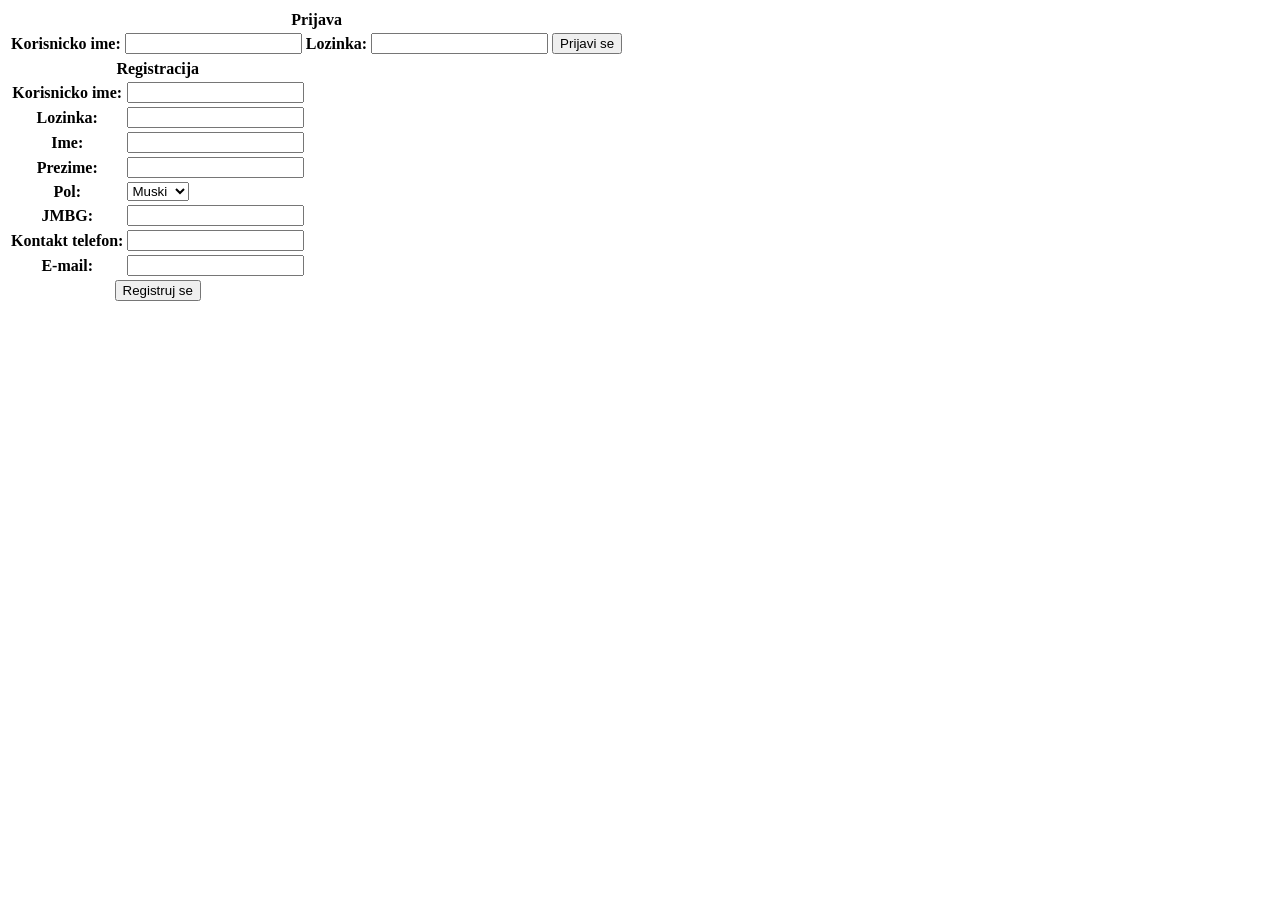
<file: WebAPI_AJAX/WebAPI/WebAPI/index.html>
﻿<!DOCTYPE html>
<html>
	<head>
		<title>Taksi sluzba</title>
		<meta charset="utf-8" />
		<script src="Scripts/jquery-1.10.2.js"></script>
		<script src="Scripts/myFunctions.js"></script>
		<script src="Scripts/jquery.validate.js"></script>
		<script type="text/javascript">
			$(document).ready(function ()
			{
				loadStart();
			});
		</script>
	</head>
	<body>
		<div id="logdiv">
		</div>
		<div id="regdiv">
		</div>
		<div id="errdiv">
		</div>
	</body>
</html>
</file>
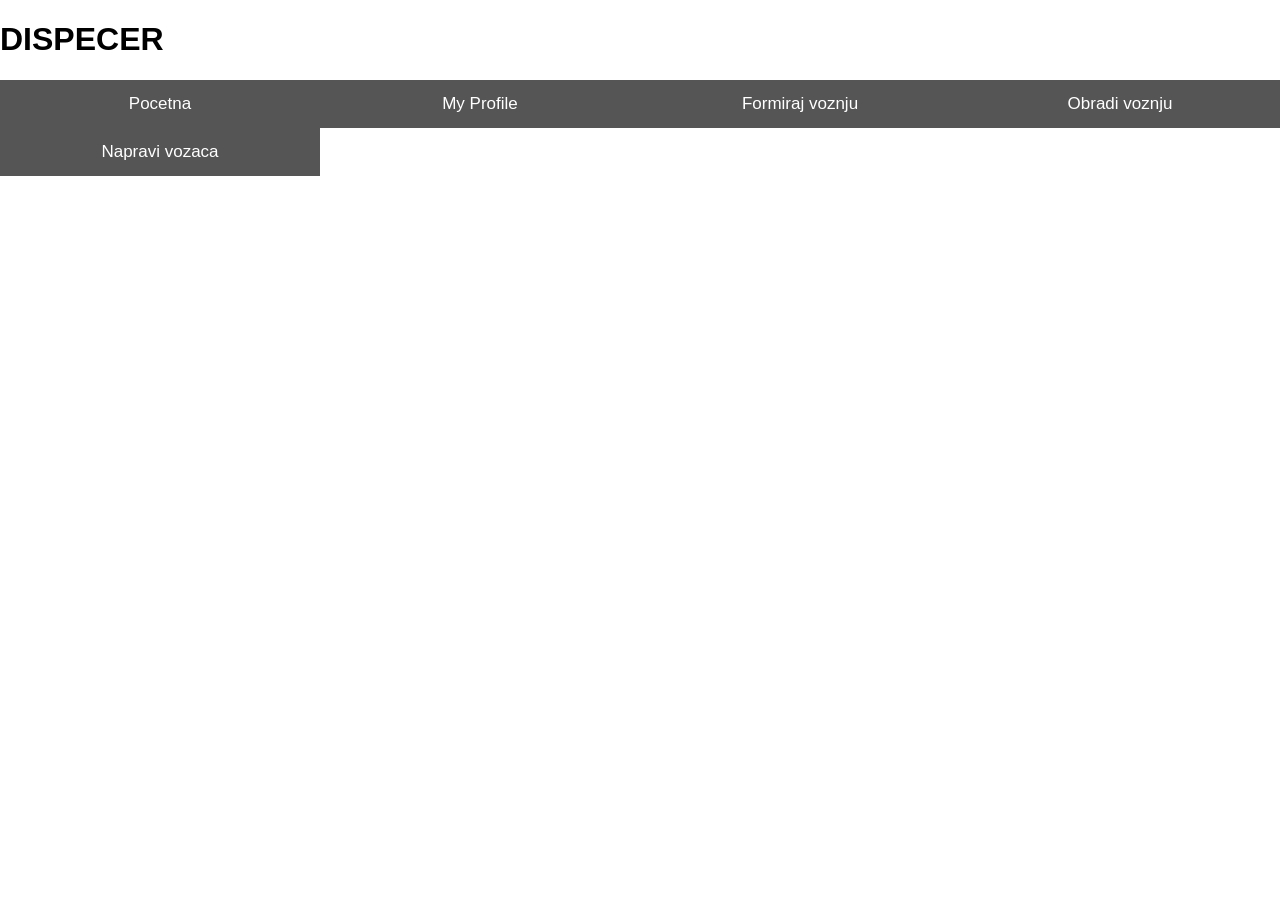
<file: WebAPI_AJAX/WebAPI/WebAPI/HtmlDispecer.html>
﻿<!DOCTYPE html>
<html>
<head>
	<title>Taksi sluzba</title>
	<meta charset="utf-8" />
	<link rel="stylesheet" type="text/css" href="proba.css">
	<script src="Scripts/jquery-1.10.2.js"></script>
	<script type="text/javascript">
		function openPage(pageName, elmnt, color) {
		// Hide all elements with class="tabcontent" by default */
		var i, tabcontent, tablinks;
		tabcontent = document.getElementsByClassName("tabcontent");
		for (i = 0; i < tabcontent.length; i++) {
			tabcontent[i].style.display = "none";
		}

		// Remove the background color of all tablinks/buttons
		tablinks = document.getElementsByClassName("tablink");
		for (i = 0; i < tablinks.length; i++) {
			tablinks[i].style.backgroundColor = "";
		}

		// Show the specific tab content
		document.getElementById(pageName).style.display = "block";

		// Add the specific color to the button used to open the tab content
		elmnt.style.backgroundColor = color;
	}

	// Get the element with id="defaultOpen" and click on it
	document.getElementById("pocetna").click();
	</script>
	<script type="text/javascript">
		$(document).ready(function() {
			 $("#Myprofile").click(function () {
				$.get("/api/dispecer", function (data, status) {
					$("#korisnickoIme").val(data.KorisnickoIme);
					$("#ime").val(data.Ime);
					$("#prezime").val(data.Prezime);
					$("#pol").val(document.getElementById(data.Pol));
					$("#kontaktTelefon").val(data.KontaktTelefon);
					$("#lozinka").val(data.Lozinka);
					$("#jmbg").val(data.Jmbg);
					$("#email").val(data.Email);
					$("#uloga").val(data.Uloga);
					$("#voznje").val(data.VoznjeKorisnika);
				});
			});
		});
	</script>
</head>
<body>
	<h1>DISPECER</h1>
	<!-- Tab links -->

	<button class="tablink" onclick="openPage('Pocetna', this)" id="pocetna">Pocetna</button>
	<button class="tablink" onclick="openPage('My Profile', this)" id="Myprofile">My Profile</button>
	<button class="tablink" onclick="openPage('Formiraj voznju', this)">Formiraj voznju</button>
	<button class="tablink" onclick="openPage('Obradi voznju', this)">Obradi voznju</button>
	<button class="tablink" onclick="openPage('Napravi vozaca', this)">Napravi vozaca</button>

	<div id="Napravi vozaca" class="tabcontent">
		<p>
			<form action="api/dodajVozaca" method="post">
				<table>
					<tr>
						<th colspan="2" align="center">Podaci vozaca</th>
					</tr>
					<tr>
						<th>Korisnicko ime: </th>
						<td><input type="text" name="korisnickoIme" id="korisnickoIme"></td>
					</tr>
					<tr>
						<th>Lozinka: </th>
						<td><input type="text" name="lozinka" id="lozinka"></td>
					</tr>
					<tr>
						<th>Ime: </th>
						<td><input type="text" name="ime" id="ime"></td>
					</tr>
					<tr>
						<th>Prezime: </th>
						<td><input type="text" name="prezime" id="prezime"></td>
					</tr>
					<tr>

						<th>Pol: </th>
						<td>
							<select id="pol" name="pol">
								<option value="Muski" id="Muski">Muski</option>
								<option value="Zenski" id="Zenski">Zenski</option>
							</select>
						</td>
					</tr>
					<tr>
						<th>JMBG: </th>
						<td><input type="text" name="jmbg" id="jmbg"></td>
					</tr>
					<tr>
						<th>Kontakt telefon: </th>
						<td><input type="text" name="kontaktTelefon" id="kontaktTelefon"></td>
					</tr>
					<tr>
						<th>E-mail: </th>
						<td><input type="text" name="email" id="email"></td>
					</tr>
					<tr>
						<td colspan="2" align="center"><input type="submit" value="Sačuvaj"></td>
					</tr>
				</table>
			</form>
		</p>
	</div>

	<div id="Pocetna" class="tabcontent">
		Voznje: <input type="text" name="voznje">
	</div>

	<div id="My Profile" class="tabcontent">
		<h3>My Profile</h3>
		<p>
			<form action="api/dispecer" method="post">
				<table>
					<tr>
						<th colspan="2" align="center">Vaši podaci</th>
					</tr>
					<tr>
						<th>Korisnicko ime: </th>
						<td><input type="text" name="korisnickoIme" id="korisnickoIme"></td>
					</tr>
					<tr>
						<th>Lozinka: </th>
						<td><input type="text" name="lozinka" id="lozinka"></td>
					</tr>
					<tr>
						<th>Ime: </th>
						<td><input type="text" name="ime" id="ime"></td>
					</tr>
					<tr>
						<th>Prezime: </th>
						<td><input type="text" name="prezime" id="prezime"></td>
					</tr>
					<tr>

						<th>Pol: </th>
						<td>
							<select id="pol" name="pol">
								<option value="Muski" id="Muski">Muski</option>
								<option value="Zenski" id="Zenski">Zenski</option>
							</select>
						</td>
					</tr>
					<tr>
						<th>JMBG: </th>
						<td><input type="text" name="jmbg" id="jmbg"></td>
					</tr>
					<tr>
						<th>Kontakt telefon: </th>
						<td><input type="text" name="kontaktTelefon" id="kontaktTelefon"></td>
					</tr>
					<tr>
						<th>E-mail: </th>
						<td><input type="text" name="email" id="email"></td>
					</tr>
					<tr>
						<th>Uloga: </th>
						<td>
							<select id="uloga" name="uloga">
								<option value="Musterija">Musterija</option>
								<option value="Vozac">Vozac</option>
								<option value="Dispecer">Dispecer</option>
							</select>
						</td>
					</tr>
					<tr>
						<th>Voznje: </th>
						<td><input type="text" name="voznje"></td>
					</tr>
					<tr>
						<td colspan="2" align="center"><input type="submit" value="Sačuvaj"></td>
					</tr>
				</table>
			</form>
</p>
	</div>
	<div id="Formiraj voznju" class="tabcontent">
		Unesite lokaciju: <input type="text" name="lokacija">
		Vozilo: <input type="text" name="vozilo">
		<input type="submit" value="Formiraj">
	</div>
	<div id="Obradi voznju" class="tabcontent">
		Dodeli vozacu: <input type="text" name="lokacija">
		<input type="submit" value="Dodeli">
	</div>
</body>
</html>
</file>
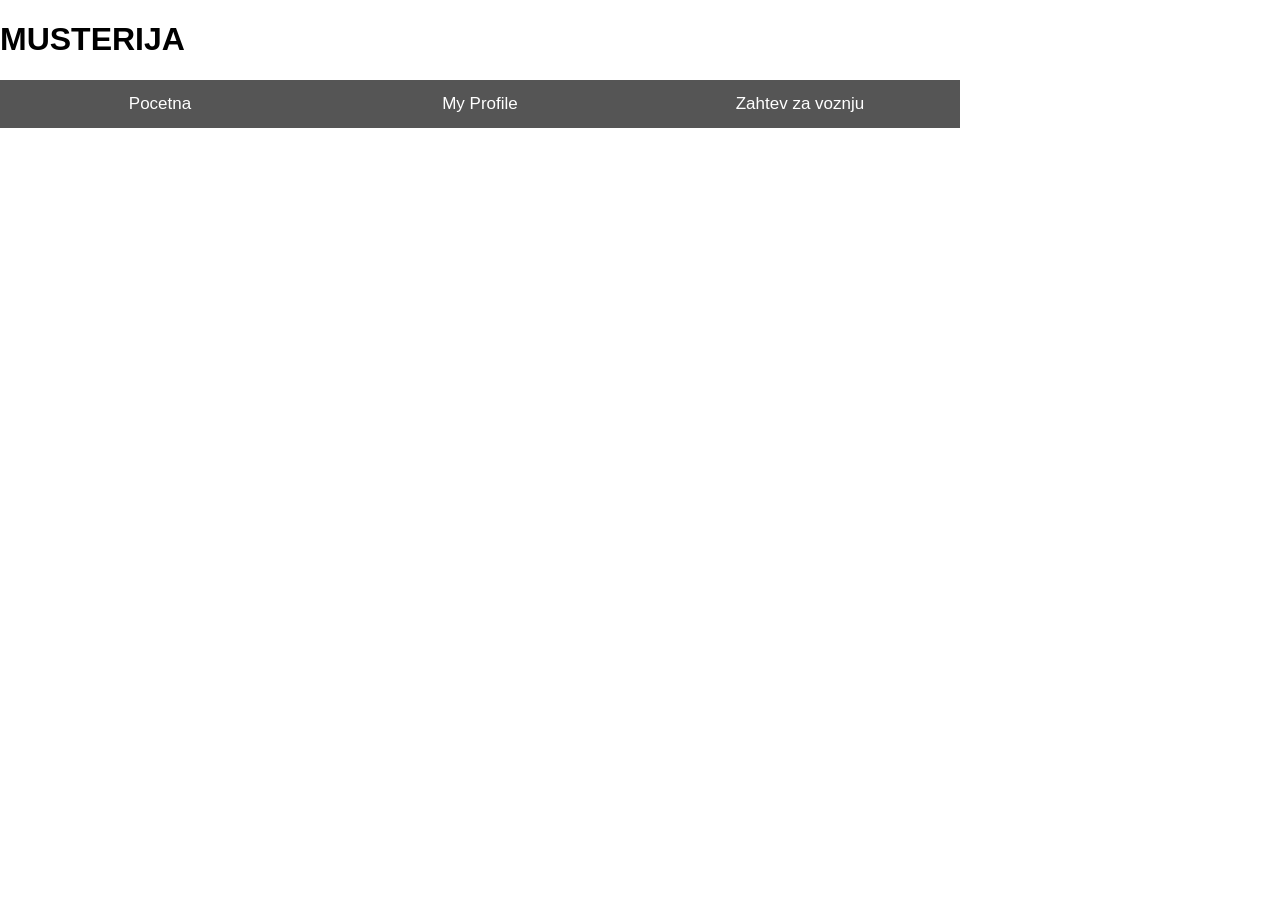
<file: WebAPI_AJAX/WebAPI/WebAPI/HtmlMusterija.html>
﻿<!DOCTYPE html>
<html>
<head>
	<title>Taksi sluzba</title>
	<meta charset="utf-8" />
	<link rel="stylesheet" type="text/css" href="proba.css">
	<script src="Scripts/jquery-1.10.2.js"></script>
	<script type="text/javascript">
		function openPage(pageName, elmnt, color) {
		// Hide all elements with class="tabcontent" by default */
		var i, tabcontent, tablinks;
		tabcontent = document.getElementsByClassName("tabcontent");
		for (i = 0; i < tabcontent.length; i++) {
			tabcontent[i].style.display = "none";
		}

		// Remove the background color of all tablinks/buttons
		tablinks = document.getElementsByClassName("tablink");
		for (i = 0; i < tablinks.length; i++) {
			tablinks[i].style.backgroundColor = "";
		}

		// Show the specific tab content
		document.getElementById(pageName).style.display = "block";

		// Add the specific color to the button used to open the tab content
		elmnt.style.backgroundColor = color;

		//document.getElementById("Home").click();
	}

	</script>
	<script type="text/javascript">
		$(document).ready(function() {
			 $("#Myprofile").click(function () {
				$.get("/api/musterija", function (data, status) {
					$("#korisnickoIme").val(data.KorisnickoIme);
					$("#ime").val(data.Ime);
					$("#prezime").val(data.Prezime);
					$("#pol").val(document.getElementById(data.Pol)); 
					$("#kontaktTelefon").val(data.KontaktTelefon);
					$("#lozinka").val(data.Lozinka);
					$("#jmbg").val(data.Jmbg);
					$("#email").val(data.Email);
					$("#uloga").val(data.Uloga);
					$("#voznje").val(data.VoznjeKorisnika);
				});
			});
		});
	</script>
</head>
<body>
	<h1>MUSTERIJA</h1>
	<!-- Tab links -->

	<button class="tablink" onclick="openPage('Pocetna', this)" id="Home">Pocetna</button>
	<button class="tablink" onclick="openPage('My Profile', this)" id="Myprofile">My Profile</button>
	<button class="tablink" onclick="openPage('Zahtev za voznju', this)">Zahtev za voznju</button>

	<div id="My Profile" class="tabcontent">
		<h3>My Profile</h3>
		<p>
			<form action="api/musterija" method="post">
				<table>
					<tr>
						<th colspan="2" align="center">Vaši podaci</th>
					</tr>
					<tr>
						<th>Korisnicko ime: </th>
						<td><input type="text" id="korisnickoIme" name="korisnickoIme"></td>
					</tr>
					<tr>
						<th>Lozinka: </th>
						<td><input type="text" id="lozinka" name="lozinka"></td>
					</tr>
					<tr>
						<th>Ime: </th>
						<td><input type="text" id="ime" name="ime"></td>
					</tr>
					<tr>
						<th>Prezime: </th>
						<td><input type="text" id="prezime" name="prezime"></td>
					</tr>
					<tr>

						<th>Pol: </th>
						<td>
							<select id="pol" name="pol">
								<option value="Muski" id="Muski">Muski</option>
								<option value="Zenski" id="Zenski">Zenski</option>
							</select>
						</td>
					</tr>
					<tr>
						<th>JMBG: </th>
						<td><input type="text" id="jmbg" name="jmbg"></td>
					</tr>
					<tr>
						<th>Kontakt telefon: </th>
						<td><input type="text" id="kontaktTelefon" name="kontaktTelefon"></td>
					</tr>
					<tr>
						<th>E-mail: </th>
						<td><input type="text" id="email" name="email"></td>
					</tr>
					<tr>
						<th>Uloga: </th>
						<td>
							<select id="uloga" name="uloga">
								<option value="Musterija">Musterija</option>
								<option value="Vozac">Vozac</option>
								<option value="Dispecer">Dispecer</option>
							</select>
						</td>
					</tr>
					<tr>
						<td colspan="2" align="center"><input type="submit" value="Sačuvaj"></td>
					</tr>
				</table>
			</form>
		</p>
	</div>
	<div id="Zahtev za voznju" class="tabcontent">
		Unesite lokaciju: <input type="text" name="lokacija">
		Vozilo: <input type="text" name="vozilo">
		<input type="submit" value="Naruci">
		<input type="submit" value="Ponisti">
	</div>
	<div id="Pocetna" class="tabcontent">
		Vase voznje: <input type="text" name="voznje">
	</div>
</body>
</html>
</file>
<file: WebAPI_AJAX/WebAPI/WebAPI/proba.css>
/* Set height of body and the document to 100% to enable "full page tabs" */
body, html {
  height: 100%;
  margin: 0;
  font-family: Arial;
}

/* Style tab links */
.tablink {
  background-color: #555;
  color: white;
  float: left;
  border: none;
  outline: none;
  cursor: pointer;
  padding: 14px 16px;
  font-size: 17px;
  width: 25%;
}

.tablink:hover {
  background-color: #777;
}

/* Style the tab content (and add height:100% for full page content) */
.tabcontent {
  color: black;
  display: none;
  padding: 100px 20px;
  height: 100%;
}
</file>
